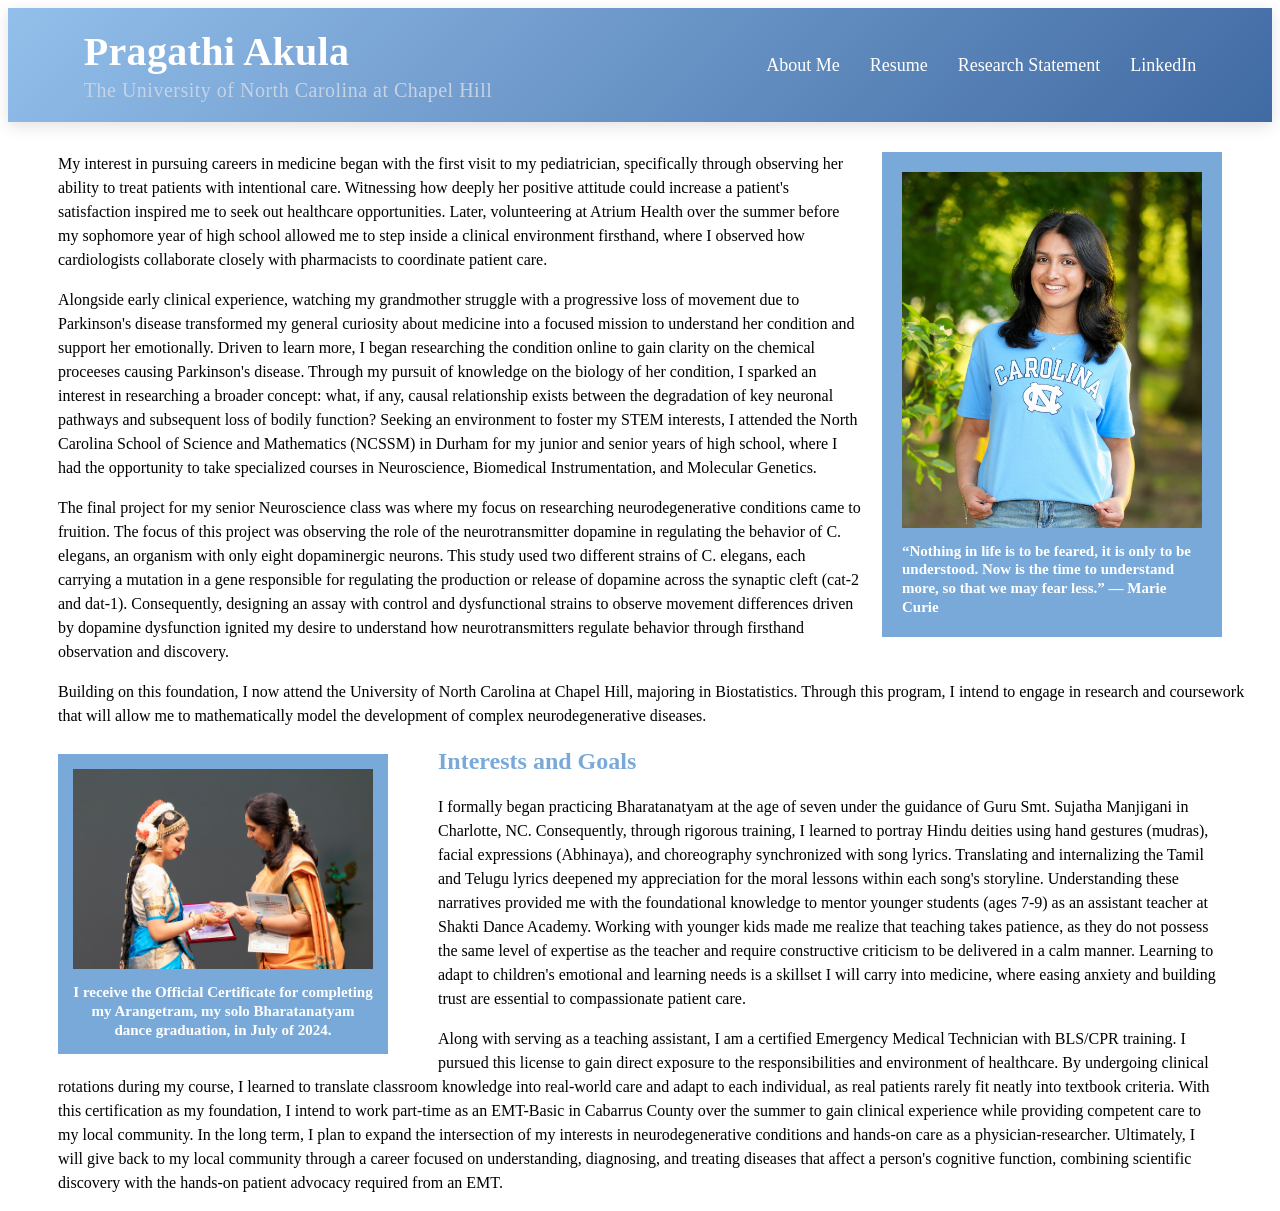
<file: index.html>
<!DOCTYPE html>
<html>
    <head>
        <meta charset="utf-8">
        <meta name="viewport" content = "width=device-width, initial-scale=1">
        <title>Pragathi Akula</title>
        <link rel="stylesheet" href="style.css"/>
    </head>
    <body>
        <nav class="navbar">
            <a href="#" class="logo">
                <span class="name">Pragathi Akula</span>
                <span class="school">The University of North Carolina at Chapel Hill</span>
            </a>
            <ul>
                <li><a href="aboutme.html">About Me</a></li>
                <li><a href="resume.html">Resume</a></li>
                <li><a href="research.html">Research Statement</a></li>
                <li><a href="https://www.linkedin.com/in/pragathi-akula-31ab11433/?isSelfProfile=true" target="_blank">LinkedIn</a></li>
            </ul>
        </nav>
        <div class="right-image-box">
            <img src="images/headshot.jpg" alt="Profile Photo">

            <div class="quote">
                <p>
                    “Nothing in life is to be feared, it is only to be understood. 
                    Now is the time to understand more, so that we may fear less.” ― Marie Curie
                </p>
            </div>

        </div>

        <div class="intro">
            <p> 
                My interest in pursuing careers in medicine began with the first visit to my pediatrician, specifically through observing her ability to 
                treat patients with intentional care. Witnessing how deeply her positive attitude could increase a patient's satisfaction inspired me to seek out 
                healthcare opportunities. Later, volunteering at Atrium Health over the summer before my sophomore year of high school allowed me to step inside a clinical 
                environment firsthand, where I observed how cardiologists collaborate closely with pharmacists to coordinate patient care.
            </p>
            <p>
                Alongside early clinical experience, watching my grandmother struggle with a progressive loss of movement due to Parkinson's disease transformed my general curiosity about 
                medicine into a focused mission to understand her condition and support her emotionally. Driven to learn more, I began researching the condition online to gain clarity on the chemical proceeses causing Parkinson's disease. 
                Through my pursuit of knowledge on the biology of her condition, I sparked an interest in researching a broader concept: what, if any, causal relationship exists between the degradation of key neuronal pathways and subsequent loss of 
                bodily function? Seeking an environment to foster my STEM interests, I attended the North Carolina School of Science and Mathematics (NCSSM) in Durham for my junior and senior years of high school, where I had the opportunity to take 
                specialized courses in Neuroscience, Biomedical Instrumentation, and Molecular Genetics.
            </p>
            <p>
                The final project for my senior Neuroscience class was where my focus on researching neurodegenerative conditions came to fruition. The focus of this project was observing the role of the neurotransmitter dopamine in regulating the behavior 
                of C. elegans, an organism with only eight dopaminergic neurons. This study used two different strains of C. elegans, each carrying a mutation in a gene responsible for regulating the production or release of dopamine across the synaptic cleft (cat-2 and dat-1). 
                Consequently, designing an assay with control and dysfunctional strains to observe movement differences driven by dopamine dysfunction ignited my desire to understand how neurotransmitters regulate behavior through firsthand observation and discovery. 
            </p>
            <p>
                Building on this foundation, I now attend the University of North Carolina at Chapel Hill, 
                majoring in Biostatistics. Through this program, I intend to engage in research and coursework that will allow me to mathematically model the development of complex neurodegenerative 
                diseases. 
            </p>
        </div>

        <div class="left-image-box">
            <img src="images/dance.JPG" alt="Profile Photo">

            <div class="quote">
                <p>
                    I receive the Official Certificate for completing my Arangetram, my solo Bharatanatyam dance graduation, 
                    in July of 2024. 
                </p>
            </div>

        </div>

        <h2 id = "heading">Interests and Goals</h2>

        <div class="interests">
            <p>
                I formally began practicing Bharatanatyam at the age of seven under the guidance of Guru Smt. Sujatha Manjigani in Charlotte, NC.
                Consequently, through rigorous training, I learned to portray Hindu deities using hand gestures (mudras), facial expressions (Abhinaya), 
                and choreography synchronized with song lyrics. Translating and internalizing the Tamil and Telugu lyrics deepened my appreciation for the moral lessons 
                within each song's storyline. Understanding these narratives provided me with the foundational knowledge to mentor younger students (ages 7-9)
                as an assistant teacher at Shakti Dance Academy. Working with younger kids made me realize that teaching takes patience, as they do not possess the same level of expertise as the teacher and 
                require constructive criticism to be delivered in a calm manner. Learning to adapt to children's emotional and learning needs is a skillset I will carry into medicine, where easing anxiety 
                and building trust are essential to compassionate patient care. 
            </p>
            <p>
                Along with serving as a teaching assistant, I am a certified Emergency Medical Technician with BLS/CPR training. I pursued this license to gain direct exposure to the responsibilities and environment of 
                healthcare. By undergoing clinical rotations during my course, I learned to translate classroom knowledge into real-world care and adapt to each individual, as real patients rarely fit neatly into textbook criteria.
                With this certification as my foundation, I intend to work part-time as an EMT-Basic in Cabarrus County over the summer to gain clinical experience while providing competent care to my local community. In the long term,
                I plan to expand the intersection of my interests in neurodegenerative conditions and hands-on care as a physician-researcher. Ultimately, I will give back to my local community through a career focused on understanding,
                diagnosing, and treating diseases that affect a person's cognitive function, combining scientific discovery with the hands-on patient advocacy required from an EMT.
            </p>
        </div>

    </body>
</html>
</file>
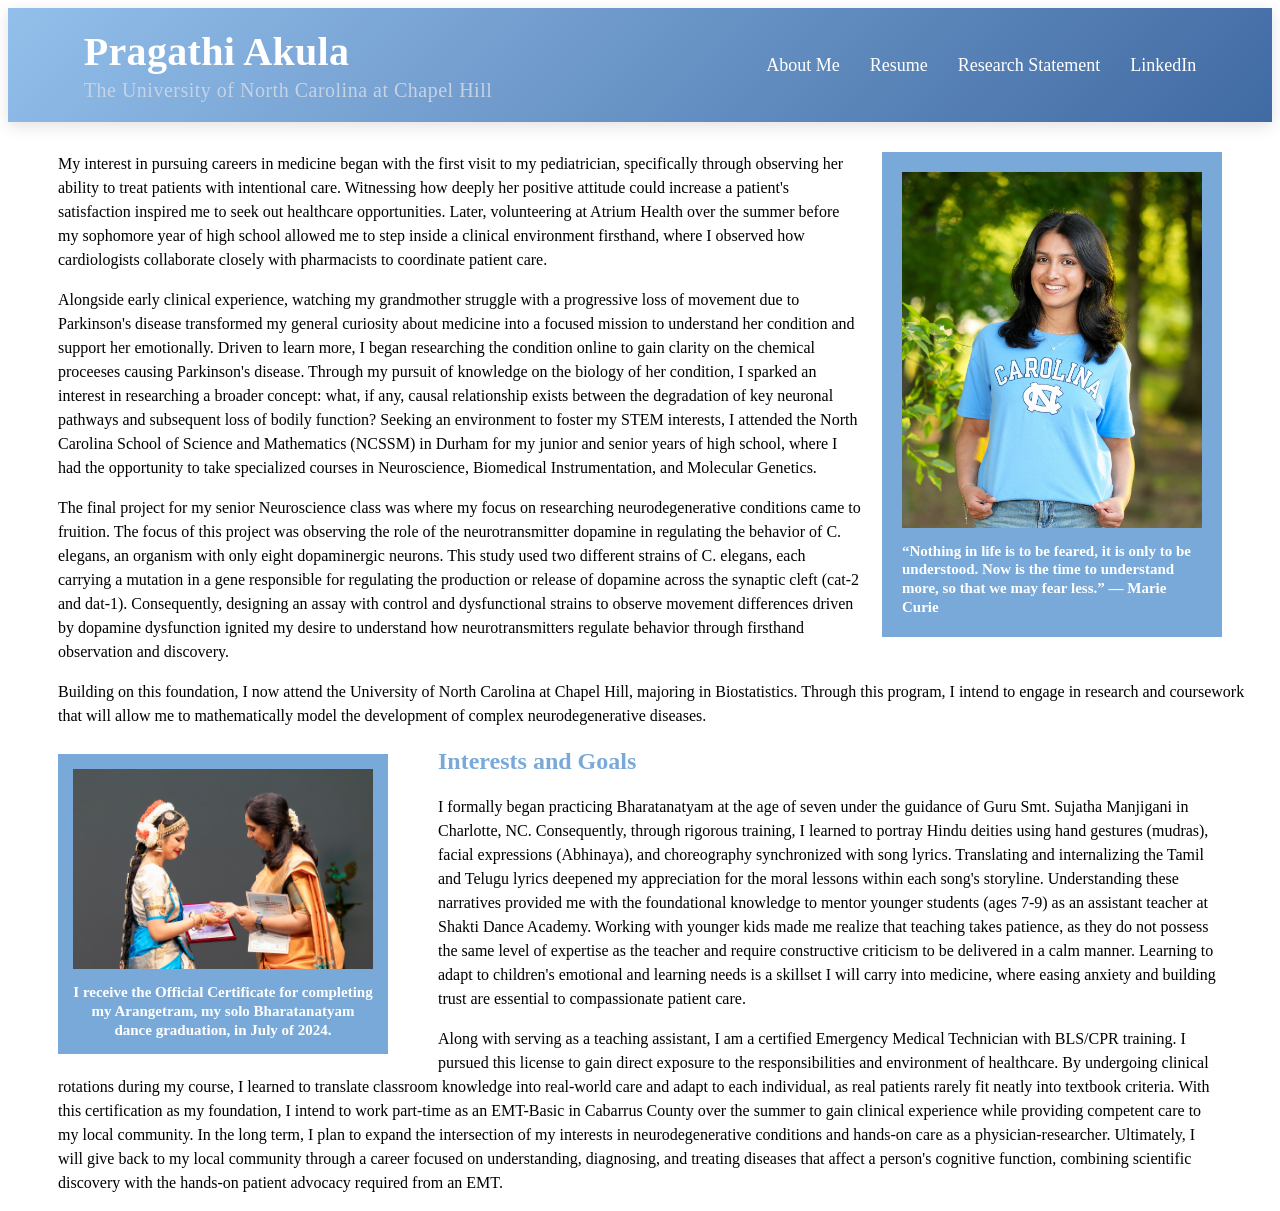
<file: aboutme.html>
<!DOCTYPE html>
<html>
    <head>
        <meta charset="utf-8">
        <meta name="viewport" content = "width=device-width, initial-scale=1">
        <title>About Me</title>
        <link rel="stylesheet" href="style.css"/>
    </head>
    <body>
        <nav class="navbar">
            <a href="#" class="logo">
                <span class="name">Pragathi Akula</span>
                <span class="school">The University of North Carolina at Chapel Hill</span>
            </a>
            <ul>
                <li><a href="aboutme.html">About Me</a></li>
                <li><a href="resume.html">Resume</a></li>
                <li><a href="research.html">Research Statement</a></li>
                <li><a href="https://www.linkedin.com/in/pragathi-akula-31ab11433/?isSelfProfile=true" target="_blank">LinkedIn</a></li>
            </ul>
        </nav>
        <div class="right-image-box">
        <img src="images/headshot.jpg" alt="Profile Photo">

            <div class="quote">
                <p>
                    “Nothing in life is to be feared, it is only to be understood. 
                    Now is the time to understand more, so that we may fear less.” ― Marie Curie
                </p>
            </div>

        </div>

        <div class="intro">
            <p> 
                My interest in pursuing careers in medicine began with the first visit to my pediatrician, specifically through observing her ability to 
                treat patients with intentional care. Witnessing how deeply her positive attitude could increase a patient's satisfaction inspired me to seek out 
                healthcare opportunities. Later, volunteering at Atrium Health over the summer before my sophomore year of high school allowed me to step inside a clinical 
                environment firsthand, where I observed how cardiologists collaborate closely with pharmacists to coordinate patient care.
            </p>
            <p>
                Alongside early clinical experience, watching my grandmother struggle with a progressive loss of movement due to Parkinson's disease transformed my general curiosity about 
                medicine into a focused mission to understand her condition and support her emotionally. Driven to learn more, I began researching the condition online to gain clarity on the chemical proceeses causing Parkinson's disease. 
                Through my pursuit of knowledge on the biology of her condition, I sparked an interest in researching a broader concept: what, if any, causal relationship exists between the degradation of key neuronal pathways and subsequent loss of 
                bodily function? Seeking an environment to foster my STEM interests, I attended the North Carolina School of Science and Mathematics (NCSSM) in Durham for my junior and senior years of high school, where I had the opportunity to take 
                specialized courses in Neuroscience, Biomedical Instrumentation, and Molecular Genetics.
            </p>
            <p>
                The final project for my senior Neuroscience class was where my focus on researching neurodegenerative conditions came to fruition. The focus of this project was observing the role of the neurotransmitter dopamine in regulating the behavior 
                of C. elegans, an organism with only eight dopaminergic neurons. This study used two different strains of C. elegans, each carrying a mutation in a gene responsible for regulating the production or release of dopamine across the synaptic cleft (cat-2 and dat-1). 
                Consequently, designing an assay with control and dysfunctional strains to observe movement differences driven by dopamine dysfunction ignited my desire to understand how neurotransmitters regulate behavior through firsthand observation and discovery. 
            </p>
            <p>
                Building on this foundation, I now attend the University of North Carolina at Chapel Hill, 
                majoring in Biostatistics. Through this program, I intend to engage in research and coursework that will allow me to mathematically model the development of complex neurodegenerative 
                diseases. 
            </p>
        </div>

        <div class="left-image-box">
            <img src="images/dance.JPG" alt="Profile Photo">

            <div class="quote">
                <p>
                    I receive the Official Certificate for completing my Arangetram, my solo Bharatanatyam dance graduation, 
                    in July of 2024.
                </p>
            </div>

        </div>

        <h2 id = "heading">Interests and Goals</h2>

        <div class="interests">
            <p>
                I formally began practicing Bharatanatyam at the age of seven under the guidance of Guru Smt. Sujatha Manjigani in Charlotte, NC.
                Consequently, through rigorous training, I learned to portray Hindu deities using hand gestures (mudras), facial expressions (Abhinaya), 
                and choreography synchronized with song lyrics. Translating and internalizing the Tamil and Telugu lyrics deepened my appreciation for the moral lessons 
                within each song's storyline. Understanding these narratives provided me with the foundational knowledge to mentor younger students (ages 7-9)
                as an assistant teacher at Shakti Dance Academy. Working with younger kids made me realize that teaching takes patience, as they do not possess the same level of expertise as the teacher and 
                require constructive criticism to be delivered in a calm manner. Learning to adapt to children's emotional and learning needs is a skillset I will carry into medicine, where easing anxiety 
                and building trust are essential to compassionate patient care. 
            </p>
            <p>
                Along with serving as a teaching assistant, I am a certified Emergency Medical Technician with BLS/CPR training. I pursued this license to gain direct exposure to the responsibilities and environment of 
                healthcare. By undergoing clinical rotations during my course, I learned to translate classroom knowledge into real-world care and adapt to each individual, as real patients rarely fit neatly into textbook criteria.
                With this certification as my foundation, I intend to work part-time as an EMT-Basic in Cabarrus County over the summer to gain clinical experience while providing competent care to my local community. In the long term,
                I plan to expand the intersection of my interests in neurodegenerative conditions and hands-on care as a physician-researcher. Ultimately, I will give back to my local community through a career focused on understanding,
                diagnosing, and treating diseases that affect a person's cognitive function, combining scientific discovery with the hands-on patient advocacy required from an EMT.
            </p>
        </div>


    </body>
</html>
</file>
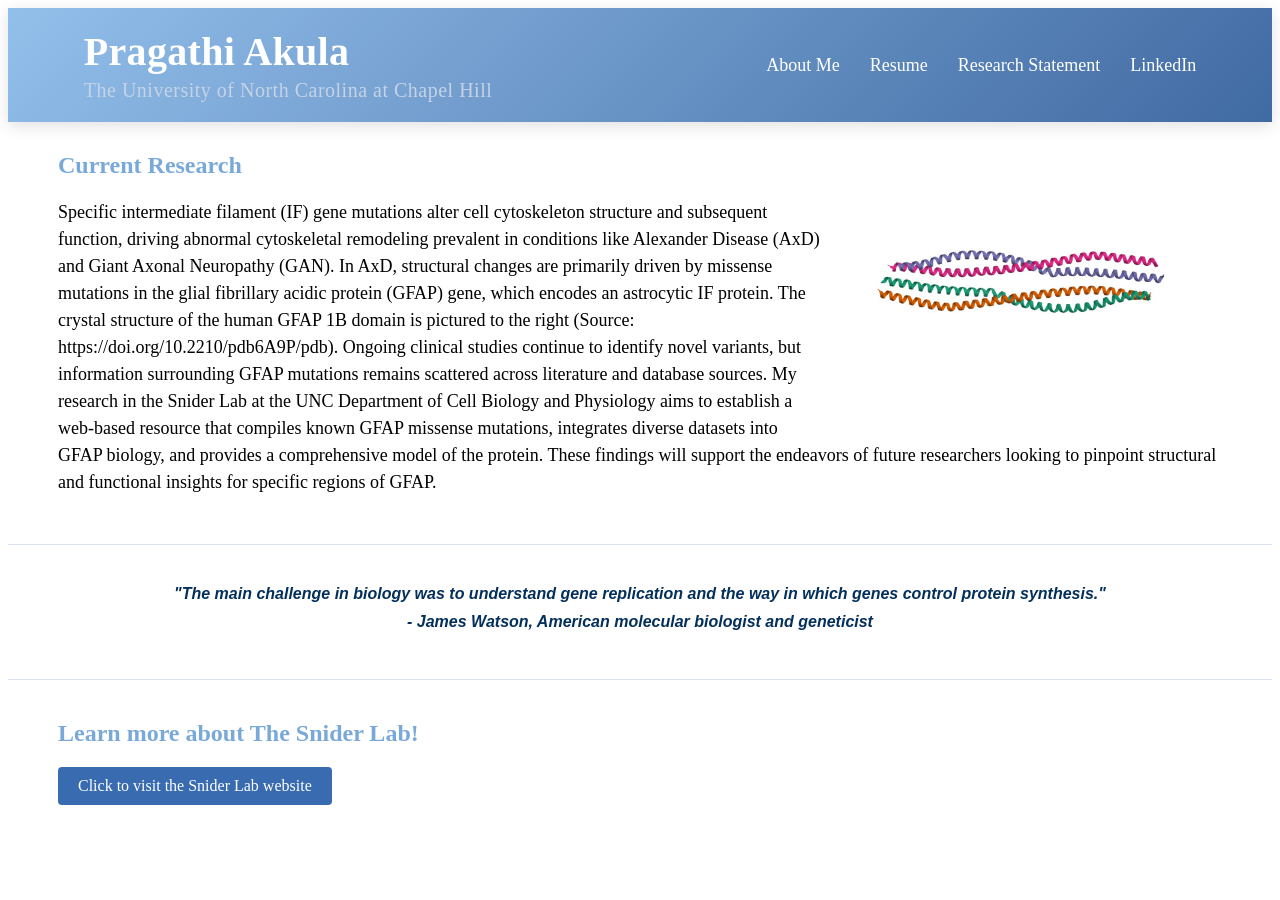
<file: research.html>
<!DOCTYPE html>
<html>
    <head>
        <meta charset="utf-8">
        <meta name="viewport" content = "width=device-width, initial-scale=1">
        <title>Pragathi Akula</title>
        <link rel="stylesheet" href="style.css"/>
    </head>
    <body>
        <nav class="navbar">
            <a href="#" class="logo">
                <span class="name">Pragathi Akula</span>
                <span class="school">The University of North Carolina at Chapel Hill</span>
            </a>
            <ul>
                <li><a href="aboutme.html">About Me</a></li>
                <li><a href="resume.html">Resume</a></li>
                <li><a href="research.html">Research Statement</a></li>
                <li><a href="https://www.linkedin.com/in/pragathi-akula-31ab11433/?isSelfProfile=true" target="_blank">LinkedIn</a></li>
            </ul>
        </nav>
        <h2 id = "heading">Current Research</h2>
        <div class="research-figure">
            <img src="images/gfap.jpeg" alt="Structure of the GFAP protein">
        </div>
        <p class="research_intro"> Specific intermediate filament (IF) gene mutations alter cell cytoskeleton structure and subsequent function, 
            driving abnormal cytoskeletal remodeling prevalent in conditions like Alexander Disease (AxD) and Giant Axonal Neuropathy (GAN). 
            In AxD, structural changes are primarily driven by missense mutations in the glial fibrillary acidic protein (GFAP) gene, which encodes
            an astrocytic IF protein. The crystal structure of the human GFAP 1B domain is pictured to the right (Source: https://doi.org/10.2210/pdb6A9P/pdb). 
            Ongoing clinical studies continue to identify novel variants, but information surrounding GFAP mutations remains 
            scattered across literature and database sources. My research in the Snider Lab at the UNC Department of Cell Biology and Physiology aims to establish a 
            web-based resource that compiles known GFAP missense mutations, integrates diverse datasets into GFAP biology, and provides a comprehensive model of the protein.
            These findings will support the endeavors of future researchers looking to pinpoint structural and functional insights for specific regions of GFAP.
        </p>

        <hr>

        
        <p class="quote_2">
            "The main challenge in biology was to understand gene replication and the way in which genes control protein synthesis."
        </p>
        <p class="quote_2">
            - James Watson, American molecular biologist and geneticist
        </p>

        <hr>
        
        <h2 id = "heading">Learn more about The Snider Lab!</h2>
        <a class="lab-link" href="https://thesniderlab.com" target="_blank" rel="noopener">
            Click to visit the Snider Lab website
        </a>
</file>
<file: style.css>
#title {
    font-family:Georgia, 'Times New Roman', Times, serif;
    color:rgb(121, 169, 216);
    margin: 20px 20px;
}

img {
  width: 300px;      
  height: auto;       
}

.resume-heading {
    margin-left: 20px;
    margin-right: 35px;
}

.resume-heading p {
    margin-left: 0;
    margin-top: 0;
    line-height: 1.6;
}

.resume-container {
    width: 100%;
    box-sizing: border-box;
    margin: 0 auto;
    padding: 15px;
    background: #f5f8fc;
    border-radius: 12px;
    box-shadow: 0 4px 18px rgba(0,0,0,0.08);
}

.resume-container iframe {
    width: 100%;
    height: 850px;
    border: 1px solid #dce4ed;
    border-radius: 6px;
    background-color: white;
}

.intro {
  margin-left: 50px;
  line-height: 1.5;
}

.interests {
  margin-left: 50px;
  margin-right: 50px;
  line-height: 1.5;
}

.research_intro {
  width: auto;
  padding: 0 50px;
  font-size: 18px;
  line-height: 1.5;
}

.right-image-box {
    font-family:Cambria, Cochin, Georgia, Times, 'Times New Roman', serif;
    float: right;
    width: 300px;
    border: 5px solid rgb(121, 169, 216);
    background-color: rgb(121, 169, 216);
    padding: 15px;
    margin: 0 50px 20px 20px;
    text-align: left;
}

.left-image-box {
  font-family:Cambria, Cochin, Georgia, Times, 'Times New Roman', serif;
  float: left;
  width: 300px;
  border: 5px solid rgb(121, 169, 216);
  order: 2px solid rgb(147, 191, 235);
  background-color: rgb(121, 169, 216);
  padding: 10px;
  margin: 10px 50px;
  text-align: center;
}

.quote {
  margin-top: 10px;
  color: white;
}

.quote p {
  font-size: 15px;
  font-weight: bold;
  line-height: 1.25;
  margin: 0;
}

#heading {
    font-family:Cambria, Cochin, Georgia, Times, 'Times New Roman', serif;
    color:rgb(121, 169, 216);
    margin: 20px 50px;

}

.navbar {
    display: flex;
    justify-content: space-between;
    align-items: center;
    padding: 20px 6%;
    margin-bottom: 30px;

    background: linear-gradient(
        135deg,
        rgb(147, 191, 235),
        #406aa2
    );

    box-shadow: 0 4px 15px rgba(0, 0, 0, 0.12);

    position: sticky;
    top: 0;
    z-index: 1000;
}

.logo {
    display: flex;
    flex-direction: column;
    text-decoration: none;
    gap: 4px;
}

.logo .name {
    color: #ffffff;
    font-size: 40px;
    font-weight: 700;
    letter-spacing: 0.3px;
}

.logo .school {
    color: #c5d3e5;
    font-size: 20px;
    font-weight: 400;
    letter-spacing: 0.5px;
}

.nav-links {
    display: flex;
    align-items: center;
    gap: 38px;
}

.nav-links a {
    color: #e5eaf2;
    text-decoration: none;
    font-size: 14px;
    font-weight: 500;
    transition: color 0.3s ease;
}

.nav-links a:hover {
    color: #9fc5f8;
}

nav ul {
    display: flex;
    justify-content: space-evenly;
    align-items: center;
    list-style: none;
    margin: 0;
    padding: 0;
    gap: 30px;
}

nav ul li a {
    color: white;
    text-decoration: none;
    font-size: 18px;
}

nav ul li a:hover {
    color: #b8cce5;
    text-decoration: underline;
}

.lab-link {
     display: inline-block;
     padding: 10px 20px;
     background-color: #386bb0;
     color: white;
     text-decoration: none;
     border-radius: 4px;
     margin-left: 50px;
}

.lab-link:hover {
  background-color: #244a7a;
}

.research-figure {
  float: right;
  width: auto;
  margin: -70px 100px 0 50px;
  transform: rotate(90deg);
}

.quote_2 {
  text-align: center;
  font-weight: bold;
  color:rgb(3, 47, 91);
  font-family: 'Lucida Sans', 'Lucida Sans Regular', 'Lucida Grande', 'Lucida Sans Unicode', Geneva, Verdana, sans-serif;
  font-style: italic;
  max-width: 1000px;
  margin: 10px auto;
  clear: both;
}

hr {
  border: 0;
  border-top: 1px solid #d8e2f0;
  margin: 48px 0 40px;
}
</file>
